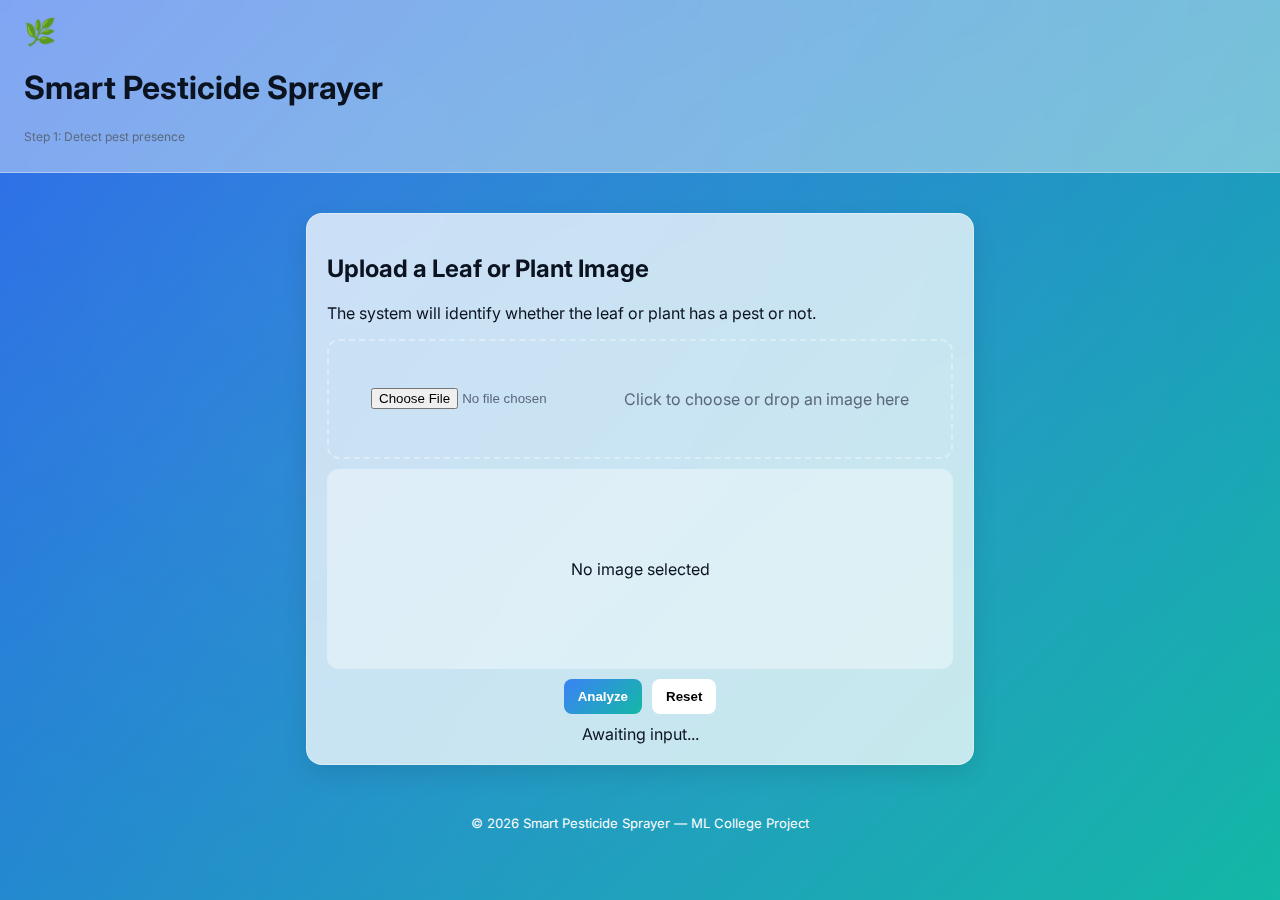
<file: index.html>
<!DOCTYPE html>
<html lang="en">
<head>
  <meta charset="UTF-8" />
  <meta name="viewport" content="width=device-width, initial-scale=1.0" />
  <title>Smart Pesticide Sprayer — Detection</title>
  <link rel="stylesheet" href="style.css" />
  <link rel="preconnect" href="https://fonts.googleapis.com">
  <link rel="preconnect" href="https://fonts.gstatic.com" crossorigin>
  <link href="https://fonts.googleapis.com/css2?family=Inter:wght@400;600;800&display=swap" rel="stylesheet">
</head>
<body>
  <div class="bg"></div>
  <header class="topbar">
    <div class="brand">
      <div class="logo">🌿</div>
      <div class="title">
        <h1>Smart Pesticide Sprayer</h1>
        <p class="subtitle">Step 1: Detect pest presence</p>
      </div>
    </div>
  </header>

  <main class="container">
    <section class="card glass">
      <h2>Upload a Leaf or Plant Image</h2>
      <p class="muted">The system will identify whether the leaf or plant has a pest or not.</p>
      <label class="filedrop" for="imgInput">
        <input id="imgInput" type="file" accept="image/*" />
        <span>Click to choose or drop an image here</span>
      </label>
      <div id="previewBox" class="preview muted">No image selected</div>
      <div class="actions">
        <button class="btn primary" id="analyzeBtn">Analyze</button>
        <button class="btn" id="resetBtn">Reset</button>
      </div>
      <div id="resultMsg" class="result-panel muted">Awaiting input...</div>
    </section>
  </main>

  <footer class="footer">
    <div>© <span id="year"></span> Smart Pesticide Sprayer — ML College Project</div>
  </footer>

  <script src="script.js"></script>
</body>
</html>
</file>
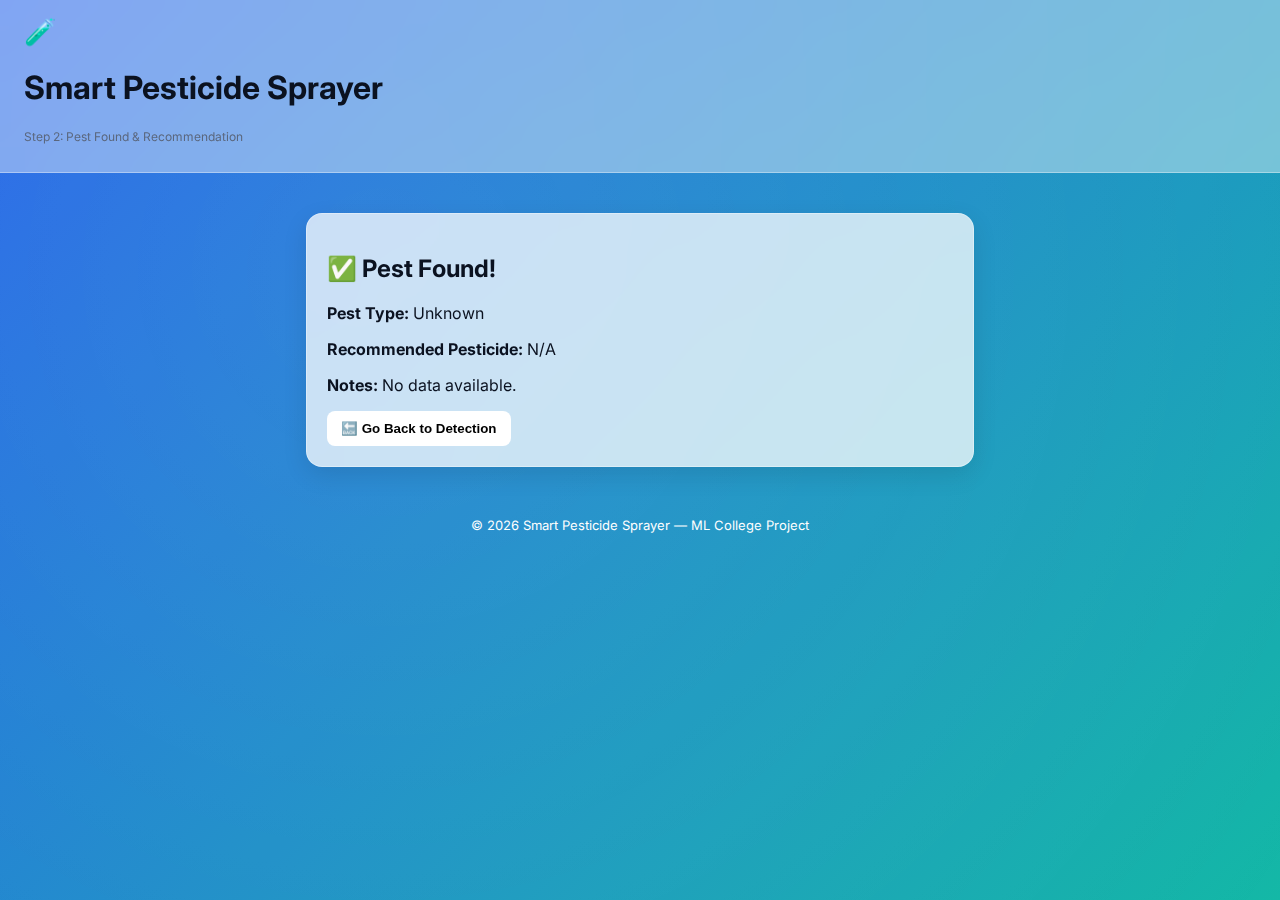
<file: result.html>
<!DOCTYPE html>
<html lang="en">
<head>
  <meta charset="UTF-8" />
  <meta name="viewport" content="width=device-width, initial-scale=1.0" />
  <title>Pest Detection Result</title>
  <link rel="stylesheet" href="style.css" />
  <link rel="preconnect" href="https://fonts.googleapis.com">
  <link rel="preconnect" href="https://fonts.gstatic.com" crossorigin>
  <link href="https://fonts.googleapis.com/css2?family=Inter:wght@400;600;800&display=swap" rel="stylesheet">
</head>
<body>
  <div class="bg"></div>
  <header class="topbar">
    <div class="brand">
      <div class="logo">🧪</div>
      <div class="title">
        <h1>Smart Pesticide Sprayer</h1>
        <p class="subtitle">Step 2: Pest Found & Recommendation</p>
      </div>
    </div>
  </header>

  <main class="container">
    <section class="card glass" id="resultCard">
      <h2>✅ Pest Found!</h2>
      <p><strong>Pest Type:</strong> <span id="pestName"></span></p>
      <p><strong>Recommended Pesticide:</strong> <span id="pesticideName"></span></p>
      <p><strong>Notes:</strong> <span id="pesticideNotes"></span></p>
      <button class="btn" onclick="goBack()">🔙 Go Back to Detection</button>
    </section>
  </main>

  <footer class="footer">
    <div>© <span id="year"></span> Smart Pesticide Sprayer — ML College Project</div>
  </footer>

  <script>
    document.getElementById('year').textContent = new Date().getFullYear();
    const pest = localStorage.getItem('detectedPest') || 'Unknown';
    const data = {
      Aphid: { pesticide: 'Imidacloprid 17.8% SL', notes: 'Rotate MoA; avoid spraying during bloom.' },
      Caterpillar: { pesticide: 'Emamectin Benzoate 5% SG', notes: 'Target early instars; spray undersides.' },
      Whitefly: { pesticide: 'Spirotetramat 22.9% OD', notes: 'Systemic; combine with sticky traps.' }
    };
    const details = data[pest] || { pesticide: 'N/A', notes: 'No data available.' };
    document.getElementById('pestName').textContent = pest;
    document.getElementById('pesticideName').textContent = details.pesticide;
    document.getElementById('pesticideNotes').textContent = details.notes;

    function goBack() {
      localStorage.removeItem('detectedPest');
      window.location.href = 'index.html';
    }
  </script>
</body>
</html>
</file>
<file: style.css>
:root{
  --bg1:#2563eb;
  --bg2:#14b8a6;
  --ink:#0b1220;
  --muted:#5b677d;
  --card:rgba(255,255,255,0.75);
  --border:rgba(255,255,255,0.35);
  --ring:#22d3ee;
}
*{box-sizing:border-box}
body{
  margin:0;
  font-family:'Inter',sans-serif;
  background:linear-gradient(135deg,var(--bg1),var(--bg2)) fixed;
  color:var(--ink);
}
.bg{
  position:fixed; inset:0;
  background:radial-gradient(circle at 30% 30%,rgba(255,255,255,0.08),transparent);
  pointer-events:none;
}
.topbar{
  display:flex; justify-content:space-between; align-items:center;
  padding:16px 24px; backdrop-filter:blur(10px);
  background:rgba(255,255,255,0.4); border-bottom:1px solid var(--border);
}
.logo{font-size:26px}
.subtitle{color:var(--muted); font-size:12px}
.container{max-width:700px; margin:40px auto; padding:0 16px}
.card{
  background:var(--card); border:1px solid var(--border);
  border-radius:16px; padding:20px; box-shadow:0 8px 25px rgba(0,0,0,0.1);
}
.glass{backdrop-filter:blur(12px)}
.filedrop{
  display:flex; align-items:center; justify-content:center;
  height:120px; border:2px dashed var(--border); border-radius:12px;
  cursor:pointer; margin-top:10px; color:var(--muted);
}
.preview{margin-top:10px; text-align:center; height:200px; display:flex; align-items:center; justify-content:center; background:rgba(255,255,255,0.4); border-radius:12px;}
.preview img{max-width:100%; max-height:100%;}
.actions{margin-top:10px; display:flex; gap:10px; justify-content:center;}
.btn{background:white; border:none; border-radius:8px; padding:10px 14px; font-weight:600; cursor:pointer; transition:0.2s;}
.btn:hover{transform:translateY(-1px); box-shadow:0 4px 12px rgba(0,0,0,0.15);}
.btn.primary{background:linear-gradient(135deg,#3b82f6,#14b8a6); color:white;}
.result-panel{margin-top:10px; text-align:center;}
.footer{text-align:center; padding:10px; color:white; font-size:13px; margin-top:40px;}
</file>
